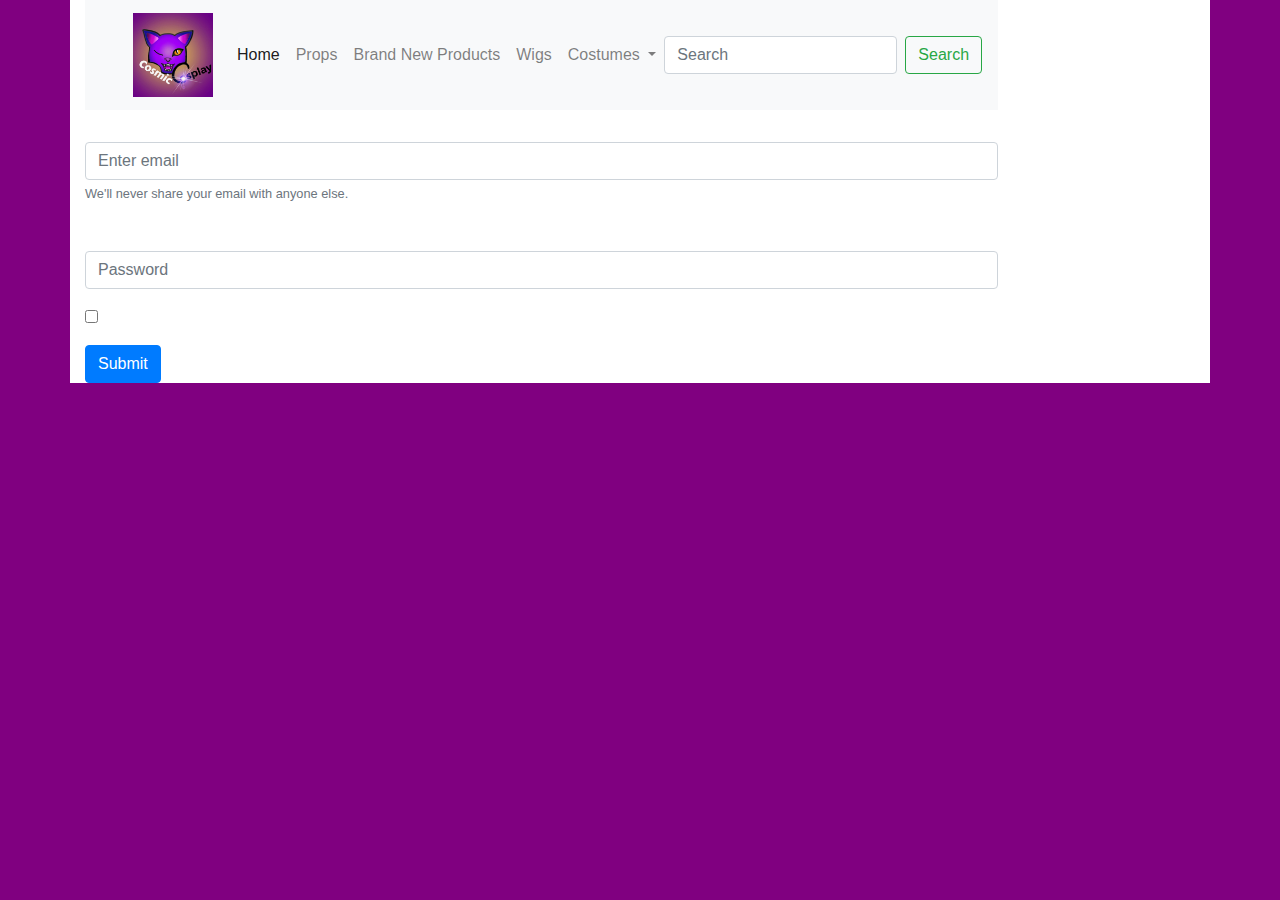
<file: project2.html>
<!DOCTYPE html>
<html>
<head>
<title>Contact us</title>
<link rel="stylesheet" href="https://maxcdn.bootstrapcdn.com/bootstrap/4.0.0/css/bootstrap.min.css" integrity="sha384-Gn5384xqQ1aoWXA+058RXPxPg6fy4IWvTNh0E263XmFcJlSAwiGgFAW/dAiS6JXm" crossorigin="anonymous">
<link href="https://stackpath.bootstrapcdn.com/font-awesome/4.7.0/css/font-awesome.min.css" rel="stylesheet" integrity="sha384-wvfXpqpZZVQGK6TAh5PVlGOfQNHSoD2xbE+QkPxCAFlNEevoEH3Sl0sibVcOQVnN" crossorigin="anonymous">
<link rel="stylesheet" type="text/css" href="projectstyles.css">
</head>
</html>


<div class="container"  id="first-div"> 
        <div class="row">
          <div class="col-sm">
              <nav class="navbar navbar-expand-lg navbar-light bg-light">
                  <nav class="navbar navbar-light">
                      <!-- Navbar content -->
                    </nav>
                    
                  <a class="navbar-brand" href="#">
                    <img src="image1.jpeg" width="80px" title="Cosmic_cosplay" alt="Cosmic_cosplay">
                  </a>
                  <button class="navbar-toggler" type="button" data-toggle="collapse" data-target="#navbarSupportedContent" aria-controls="navbarSupportedContent" aria-expanded="false" aria-label="Toggle navigation">
                    <span class="navbar-toggler-icon"></span>
                  </button>
                
                  <div class="collapse navbar-collapse" id="navbarSupportedContent">
                    <ul class="navbar-nav mr-auto">
                      <li class="nav-item active">
                        <a class="nav-link" href="#">Home <span class="sr-only">(current)</span></a>
                      </li>
                      <li class="nav-item">
                        <a class="nav-link" href="#">Props</a>
                      </li>
                      <li class="nav-item">
                            <a class="nav-link" href="#">Brand New Products</a>
                          </li>
                          <li class="nav-item">
                              <a class="nav-link" href="#">Wigs</a>
                            </li>
                            <li class="nav-item dropdown">
                                <a class="nav-link dropdown-toggle" href="#" id="navbarDropdown" role="button" data-toggle="dropdown" aria-haspopup="true" aria-expanded="false">
                                  Costumes
                                </a>
                                <div class="dropdown-menu" aria-labelledby="navbarDropdown">
                                  <a class="dropdown-item" href="#">Male Costumes</a>
                                  <a class="dropdown-item" href="#">Female Costumes</a>
                                  <div class="dropdown-divider"></div>
      
                        </div>
                    
                    </ul>
                    <form class="form-inline my-2 my-lg-0">
                      <input class="form-control mr-sm-2" type="search" placeholder="Search" aria-label="Search">
                      <button class="btn btn-outline-success my-2 my-sm-0" type="submit">Search</button>
                    </form>
                  </div>
                </nav>

                <form>
                        <div class="form-group">
                          <label for="exampleInputEmail1">Email address</label>
                          <input type="email" class="form-control" id="exampleInputEmail1" aria-describedby="emailHelp" placeholder="Enter email">
                          <small id="emailHelp" class="form-text text-muted">We'll never share your email with anyone else.</small>
                        </div>
                        <div class="form-group">
                          <label for="exampleInputPassword1">Password</label>
                          <input type="password" class="form-control" id="exampleInputPassword1" placeholder="Password">
                        </div>
                        <div class="form-group form-check">
                          <input type="checkbox" class="form-check-input" id="exampleCheck1">
                          <label class="form-check-label" for="exampleCheck1">Check me out</label>
                        </div>
                        <button type="submit" class="btn btn-primary">Submit</button>
                      </form>
</file>
<file: projectstyles.css>
/*#first-div img{
    display: inline-block;

}

#first-div h1{
    display: inline-block;
    vertical-align: middle;
}*/

#first-div {
    display: flex;
    align-items: center;
    background-color: white;
}

.title{
    padding-left: 10px;
}

h3 {
    text-align: center;
}

#carouselExampleSlidesOnly {
    text-align: center
}

body{
    background-color:purple ;
    color: white 
}

a{
    color: white;
    text-decoration:none;
}

#footer {
    padding-top: 30px;
    background-color:  rgb(90, 87, 87);
    color: white;
}

#footer h4 {
    text-decoration: underline;
}

.social-icons {
    padding-left: 0px;
}

.social-icons li {
    list-style: none;
    margin-bottom: 5px;
    font-size: 12px;
}

.social-icons li a:hover {
    color: purple;
}

.form{
    padding-top: 5px;
}
</file>
